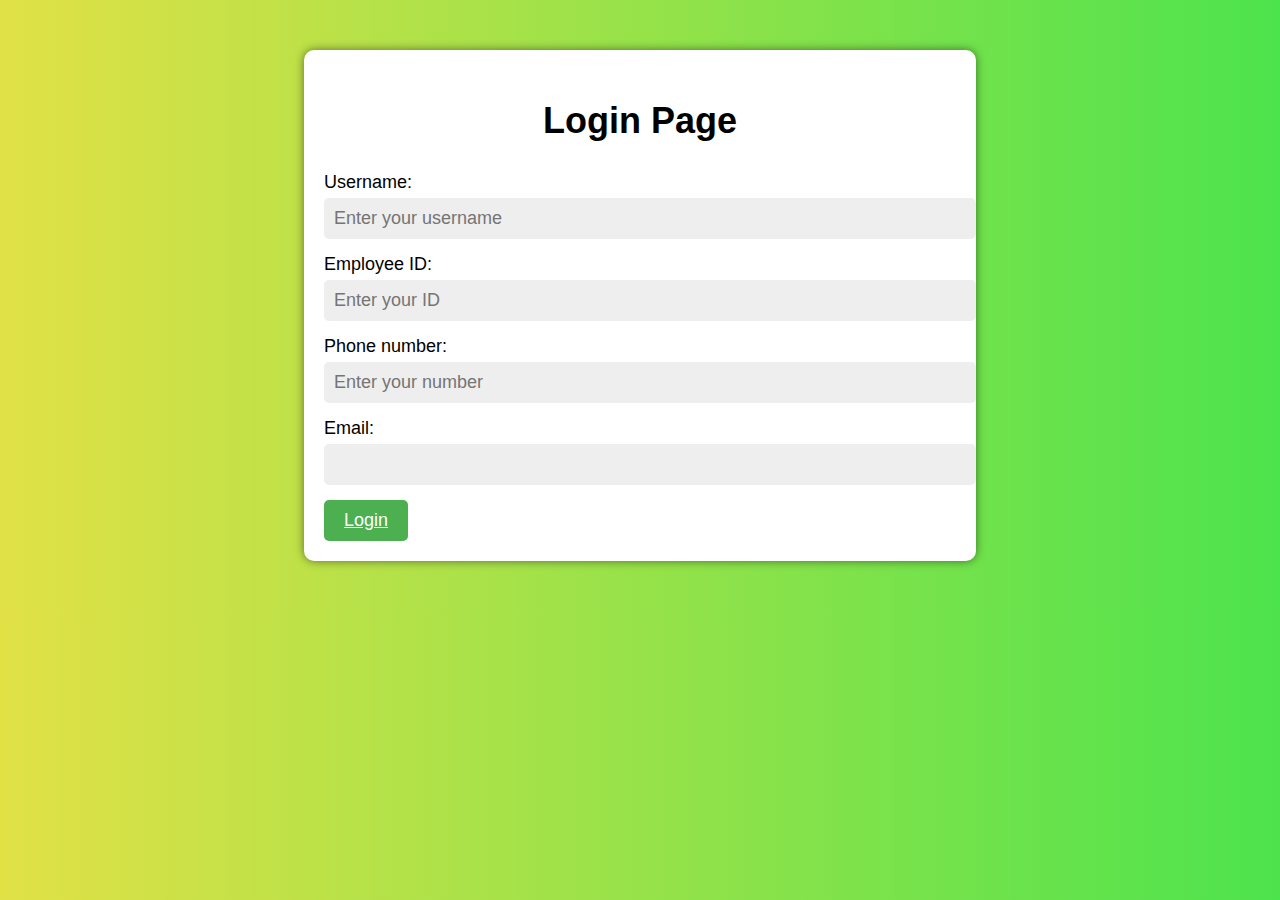
<file: sign.html>
<!DOCTYPE html>
<html lang="en">
<head>
    <meta charset="UTF-8">
    <meta http-equiv="X-UA-Compatible" content="IE=edge">
    <meta name="viewport" content="width=device-width, initial-scale=1.0">
    <title>Sign in</title>
    <link rel="stylesheet" href="/signin.css">
</head>
<body>
    <div class="container">
        <h2>Login Page</h2>
        <form>
         <label>Username:</label><br>
         <input type="text" id="username" placeholder="Enter your username"><br>
         <label>Employee ID:</label><br>
         <input type="password" id="password" placeholder="Enter your ID"><br>
         <label for="">Phone number:</label><br>
          <input type="number"  placeholder="Enter your number"><br>
          <label for="">Email:</label>
          <input type="email">
         <button type="submit" value="Login" onclick="login()"><a href="/index.html">Login</a></button>
        </form>
    </div>
    <script src="/signinn.js"></script>
</body>
</html>
</file>
<file: signin.css>
body{
    background: linear-gradient(to right, rgb(225, 225, 70), rgb(77, 227, 77));
    font-family: Arial, Helvetica, sans-serif;
   }
   .container{
    background-color: #FFFFFF;
    margin: 50px auto;
    width: 50%;
    padding: 20px;
    border-radius: 10px;
    box-shadow: 0px 0px 10px rgba(0, 0, 0, 0.5);
   }
   h2{
    text-align: center;
    font-size: 36px;
   }
   label{
    font-size: 18px;
   }
   input[type=text], input[type=password]{
    width: 100%;
    padding: 10px;
    margin: 5px 0 15px 0;
    border: none;
    border-radius: 5px;
    background-color: #EEEEEE;
    font-size: 18px;
   }
   button[type=submit]{
    background-color: #4CAF50;
    color: white;
    padding: 10px 20px;
    border: none;
    border-radius: 5px;
    cursor: pointer;
    transition: background-color 0.3s ease;
   }
   button a{
    color: white;
    outline: none;
    border: none;
    font-size: 18px;

   }
   button[type=submit]:hover{
    background-color: #4e8650;
   }
   input[type=text], input[type=number]{
    width: 100%;
    padding: 10px;
    margin: 5px 0 15px 0;
    border: none;
    border-radius: 5px;
    background-color: #EEEEEE;
    font-size: 18px;
   }
   input[type=text], input[type=email]{
    width: 100%;
    padding: 10px;
    margin: 5px 0 15px 0;
    border: none;
    border-radius: 5px;
    background-color: #EEEEEE;
    font-size: 18px;
   }
   option{
    width: 100%;
    padding: 10px;
    margin: 5px 0 15px 0;
    border: none;
    border-radius: 5px;
    background-color: #EEEEEE;
    font-size: 18px;
   }
</file>
